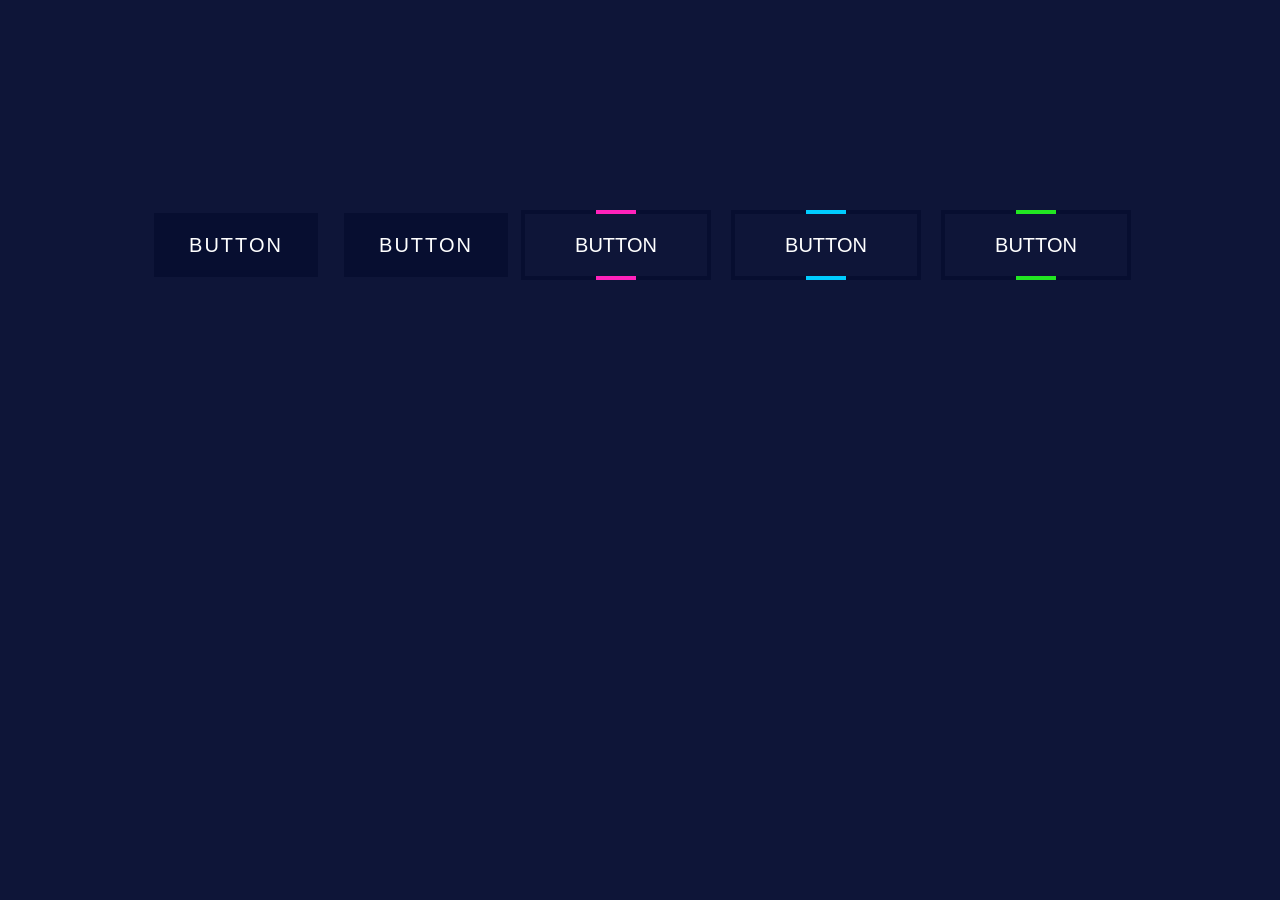
<file: Buttons.html>
<!DOCTYPE html>
<html lang="en">
<head>
    <meta charset="UTF-8">
    <meta http-equiv="X-UA-Compatible" content="IE=edge">
    <meta name="viewport" content="width=device-width, initial-scale=1.0">
    <title>Mybuttons</title>
    <link rel="stylesheet" href="Mybutton.css">
</head>
<body>
    <a href="#" class="a1">
        <button><span>Button</span></button>
    </a>

    <a href="#" class="a2">
        <button>Button</button>
    </a>

    <a href="#" style="--clr:#ff22bb;--i:0;" class="a3">
        <span>Button</span>
    </a>

    <a href="#" style="--clr:#00ccff;--i:1;" class="a4">
        <span>Button</span>
    </a>
    
    <a href="#" style="--clr:#22e622;--i:2;" class="a5">
        <span>Button</span>
    </a>
</body>
</html>
</file>
<file: Mybutton.css>
body{
    background-color: #0e1538;
    text-align: center;
    justify-content: center;
    align-items: center;
    margin-top: 200px;
    display: flex;
    margin-left: auto;
}
button{
    margin-top: 3px;
    width: 164px;
    height: 64px;
    font-size: 20px;
    text-transform: uppercase;
    letter-spacing: 2px;
    background-color: #070e30;
    border: #0e1538;
    color: white;
    cursor: pointer;
}
.a1, .a2{
    margin-left: 20px;
}
.a1{
    width: 170px;
    height: 70px;
    font-size: 20px;
    text-transform: uppercase;
    letter-spacing: 2px;
    transition: 0.5s ease-in-out;
    background-color: #0e1538;
    border: #0e1538;
    color: white;
    cursor: pointer;
}
.a1:hover{
    background: linear-gradient(45deg, #00ccff, #0e1538, #d400d4);
}

.a2{
    width: 170px;
    height: 70px;
    font-size: 20px;
    text-transform: uppercase;
    letter-spacing: 2px;
    transition: 0.5s ease-in-out;
    background-color: #0e1538;
    border: #0e1538;
    color: white;
    cursor: pointer;
}
.a2:hover{
    background: linear-gradient(45deg, red, #00ccff);
}
.a3, .a4, .a5{
    align-items: center;
    justify-content: center;
    text-align: center;
    text-decoration: none;
    padding: 10px;
    margin: 10px;
    display: flex;
    position: relative;
    width: 170px;
    height: 50px;
    color: white;
    background-color: #070e30;
    text-transform: uppercase;
    font-family: 'Segoe UI', Tahoma, Geneva, Verdana, sans-serif;
    font-size: 20px;
    transition: 0.5s ease-in-out;
    overflow: hidden;
}
.a3:hover, .a4:hover, .a5:hover{
    background-color: var(--clr);
    box-shadow: 0 0 10px rgba(0, 0, 0, 0.5), 0 0 30px rgba(0, 0, 0, 0.6), 0 0 60px rgba(0, 0, 0, 0.7), 0 0 100px rgba(0, 0, 0, 0.9);
}

.a3::before, .a4::before, .a5::before{
    content: '';
    position: absolute;
    width: 40px;
    height: 400%;
    background: var(--clr);
    transition: 0.5s;
    animation: animate 2s linear infinite;
    animation-delay: calc(0.33s * var(--i));
}
.a3:hover:before, .a4:hover:before, .a5:hover:before{
    width: 120%;
}
.a3::after, .a4::after, .a5::after{
    content: '';
    position: absolute;
    transition: 0.5s;
    inset: 4px;
    background: #0e1538;
}
.a3:hover:after, .a4:hover:after, .a5:hover:after{
    background: var(--clr);
}
a span{
    position: relative;
    z-index: 1;
}
@keyframes animate{
    0%{
        transform: rotate(0deg);
    }
    100%{
        transform: rotate(360deg);
    }
}
</file>
